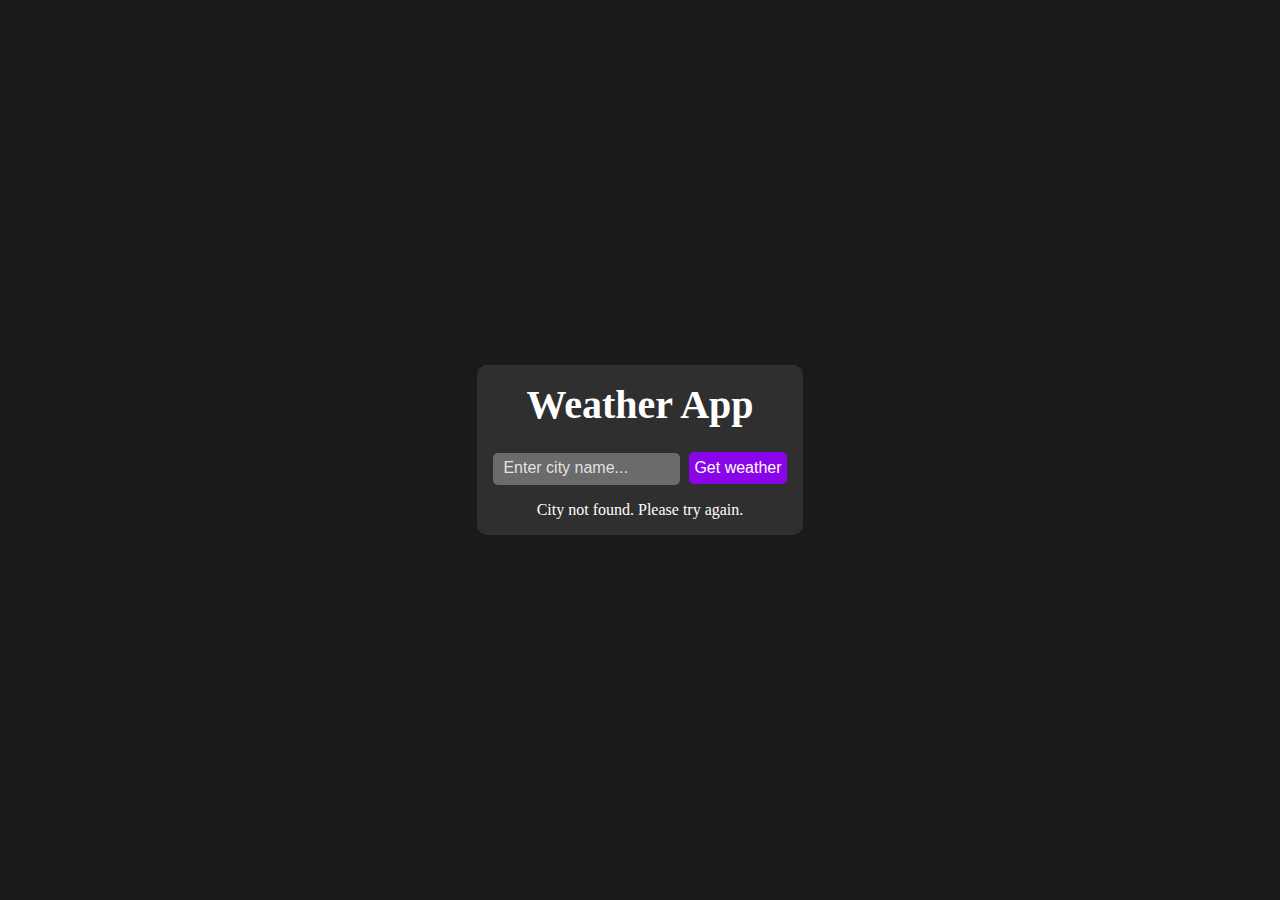
<file: API-handling/index.html>
<!DOCTYPE html>
<html lang="en">
  <head>
    <meta charset="UTF-8" />
    <meta name="viewport" content="width=device-width, initial-scale=1.0" />
    <title>Weather API</title>
    <link rel="stylesheet" href="style.css" />
  </head>
  <body>
    <div class="container">
      <h1>Weather App</h1>
      <div class="input-container">
        <input type="text" id="city-input" placeholder="Enter city name..." />
        <button id="get-weather-btn">Get weather</button>
      </div>
      <div id="weather-info" class="hidden">
        <h2 id="city-name"></h2>
        <p id="temperature"></p>
        <p id="description"></p>
      </div>
      <p id="error-message" class="hidden">City not found. Please try again.</p>
    </div>
    <script src="script.js"></script>
  </body>
</html>
</file>
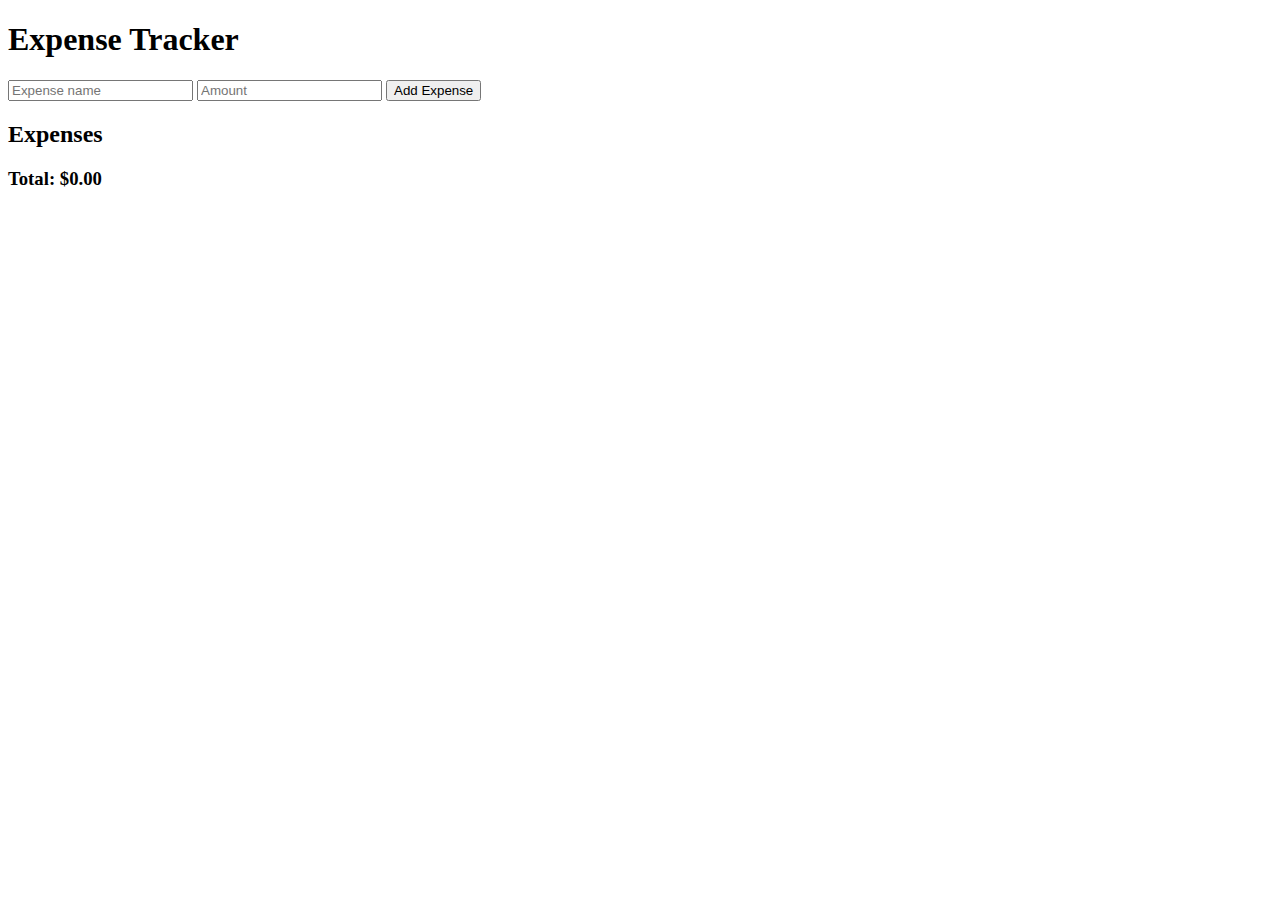
<file: Expense-tracker/index.html>
<!DOCTYPE html>
<html lang="en">
  <head>
    <meta charset="UTF-8" />
    <meta name="viewport" content="width=device-width, initial-scale=1.0" />
    <title>Expense Tracker</title>
  </head>
  <body>
    <div class="container">
      <h1>Expense Tracker</h1>
      <form id="expense-form">
        <input
          type="text"
          id="expense-name"
          placeholder="Expense name"
          required />
        <input
          type="number"
          id="expense-amount"
          placeholder="Amount"
          required />
        <button type="submit">Add Expense</button>
      </form>
      <h2>Expenses</h2>
      <ul id="expense-list">
        <!--expenses will be dynamically added here-->
      </ul>
      <div id="total">
        <h3>Total: $<span id="total-amount">0.00</span></h3>
      </div>
    </div>
  </body>
</html>
</file>
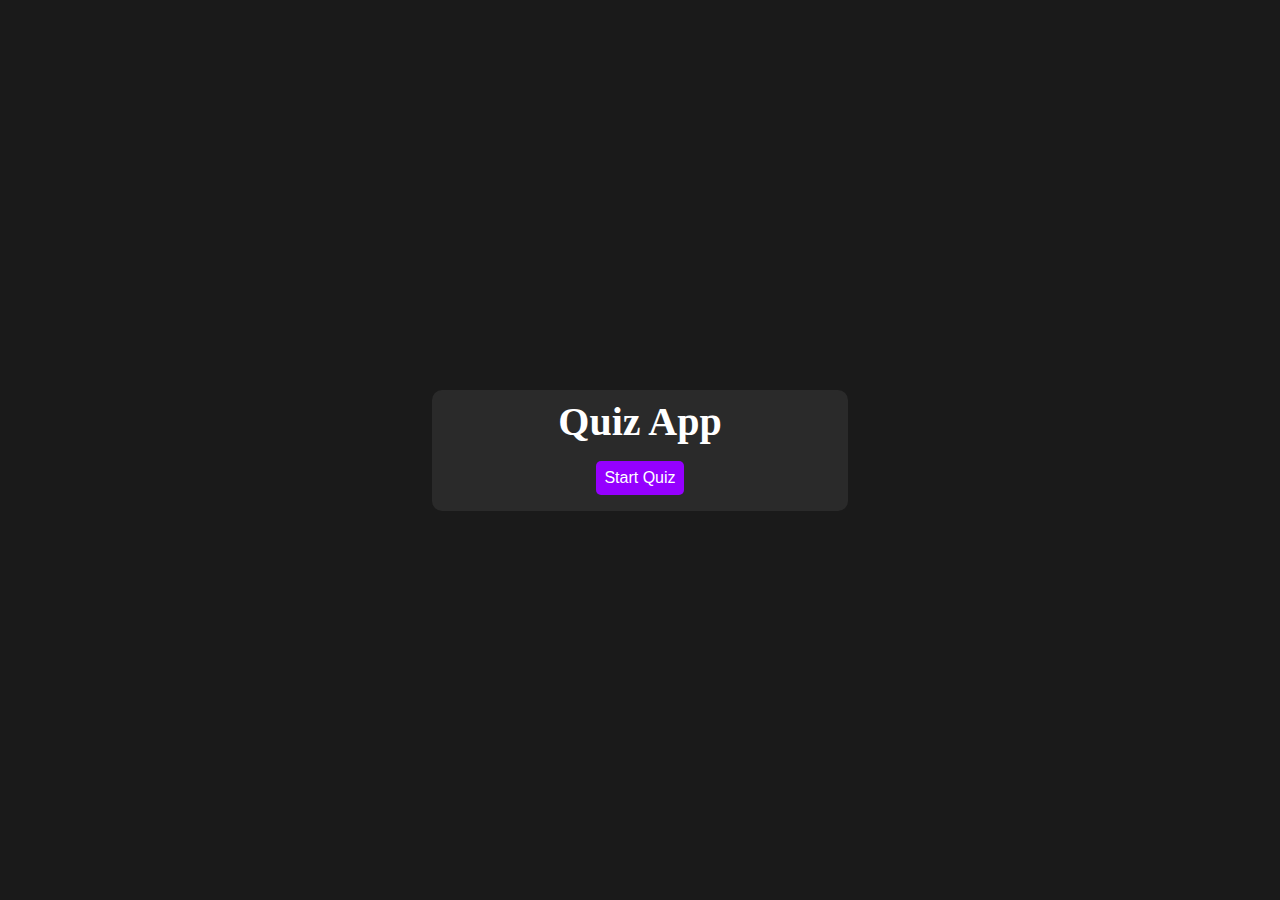
<file: Quiz-application/index.html>
<!DOCTYPE html>
<html lang="en">
  <head>
    <meta charset="UTF-8" />
    <meta name="viewport" content="width=device-width, initial-scale=1.0" />
    <title>Quiz Application</title>
    <link rel="stylesheet" href="style.css" />
  </head>
  <body>
    <div class="container">
      <h1>Quiz App</h1>
      <div id="quiz-container">
        <div id="quiz-container" class="hidden">
          <h2 id="question-text"></h2>
          <ul id="choices-list">
            <!--Choices will be added dynamically here-->
          </ul>
          <button id="next-btn" class="hidden">Next Question</button>
        </div>
        <div id="result-container" class="hidden">
          <h2>Your Score:</h2>
          <p id="score"></p>
          <button id="restart-btn">Restart Quiz</button>
        </div>
        <button id="start-btn">Start Quiz</button>
      </div>
    </div>
    <script src="script.js"></script>
  </body>
</html>
</file>
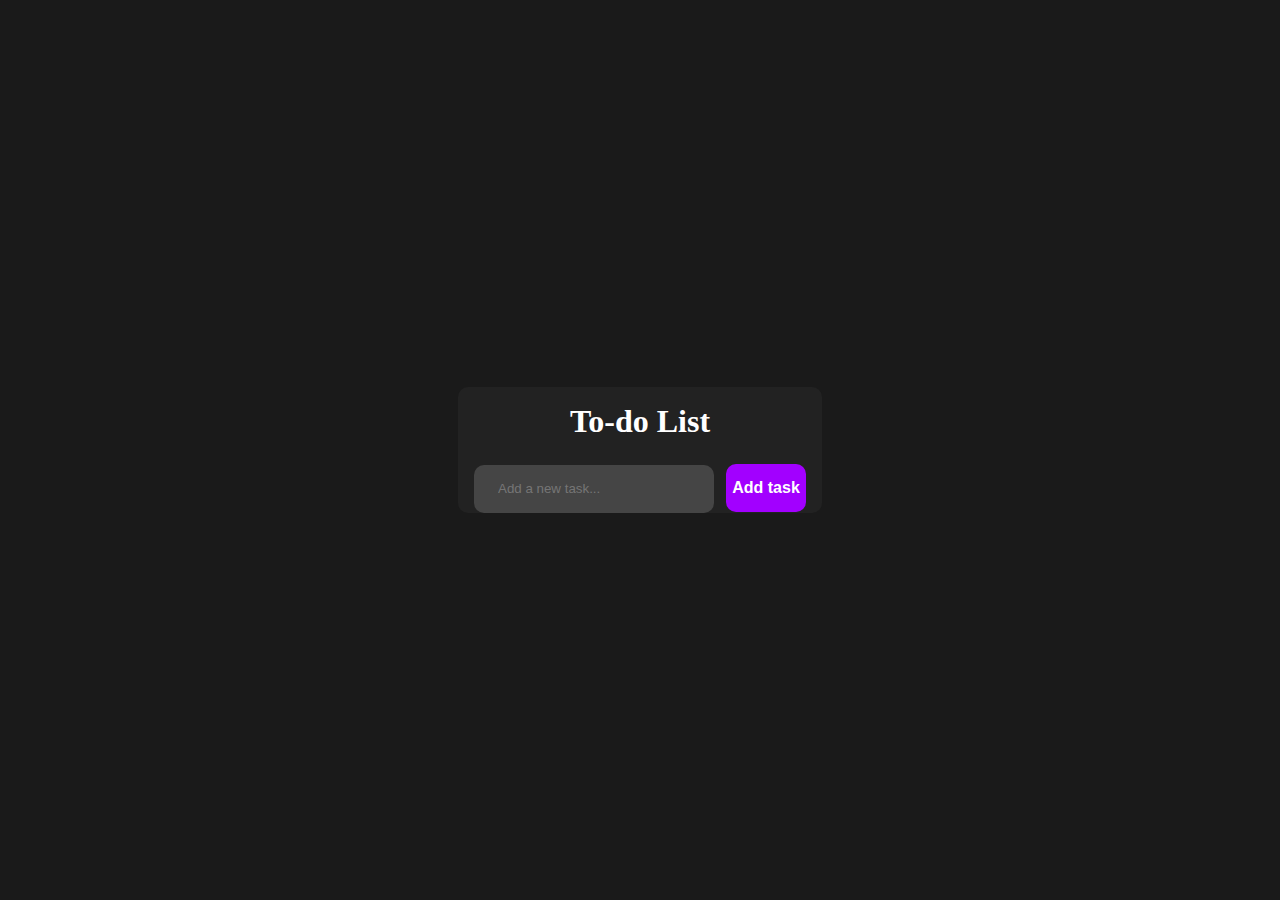
<file: Todo-list/index.html>
<!DOCTYPE html>
<html lang="en">
  <head>
    <meta charset="UTF-8" />
    <meta name="viewport" content="width=device-width, initial-scale=1.0" />
    <title>Todo-list</title>
    <link rel="stylesheet" href="style.css" />
  </head>
  <body>
    <div class="container">
      <h1>To-do List</h1>
      <div class="input-container">
        <input type="text" id="todo-input" placeholder="Add a new task..." />
        <button id="add-task-btn">Add task</button>
      </div>
    </div>
    <script src="script.js"></script>
  </body>
</html>
</file>
<file: API-handling/style.css>
:root {
  --button-color: #9500ffe6;
  --placeholder-color: #ffffffd2;
  --text-main-color: #fff;
  --input-box-bg-color: #6b6b6b;
  --main-bg: #1a1a1a;
  --secondary-bg: #2f2f2f;
}

*,
*::before,
*::after {
  margin: 0;
  padding: 0;
  box-sizing: border-box;
}

body {
  background-color: var(--main-bg);
  height: 100dvh;
  width: 100dvw;
  display: flex;
  justify-content: center;
  align-items: center;
}

h1 {
  color: var(--text-main-color);
  margin-bottom: 1.5rem;
  font-size: 2.5rem;
}

.container {
  background-color: var(--secondary-bg);
  color: var(--text-main-color);
  text-align: center;
  padding: 1rem;
  border-radius: 10px;
}

.input-container input {
  height: 2rem;
  border-radius: 5px;
  padding-left: 10px;
  background-color: var(--input-box-bg-color);
  border: none;
}

.input-container input::placeholder {
  color: var(--placeholder-color);
  font-size: 1rem;
}

.input-container button {
  background-color: var(--button-color);
  color: var(--text-main-color);
  border: none;
  margin-left: 5px;
  border-radius: 5px;
  height: 2rem;
  padding: 5px;
  font-size: 1rem;
}

#weather-info {
  color: black;
  margin-top: 1rem;
}

#weather-info h2 {
  font-size: 2rem;
  letter-spacing: 2px;
  margin-bottom: 10px;
}
</file>
<file: Quiz-application/style.css>
:root {
  --btn-hover-color: #3700ff;
  --button-color: #9500ff;
  --main-text-color: #fff;
  --main-bg-color: #1a1a1a;
  --secondary-bg-color: #2a2a2a;
  --lighter-dark-bg: #4a4a4a;
}

*,
*::after,
*::before {
  padding: 0;
  margin: 0;
  box-sizing: border-box;
}

body {
  height: 100dvh;
  background-color: var(--main-bg-color);
  display: flex;
  justify-content: center;
  align-items: center;
}

.container {
  width: clamp(22rem, 26rem, 30rem);
  text-align: center;
  padding: 0.5rem 1rem;
  border-radius: 10px;
  background-color: var(--secondary-bg-color);
  color: var(--main-text-color);
}

.container h1 {
  font-size: 2.5rem;
  margin-bottom: 1rem;
}

.container button {
  background-color: var(--button-color);
  padding: 8px;
  color: var(--main-text-color);
  border: none;
  border-radius: 5px;
  font-size: 1rem;
  margin-bottom: 0.5rem;
  &:hover {
    background-color: var(--btn-hover-color);
  }
}

#question-text {
  font-size: 2rem;
  line-height: 2rem;
  letter-spacing: 1.5px;
  margin-bottom: 1rem;
}

#choices-list {
  list-style: none;
  padding: 0.3rem;
  margin-bottom: 5px;
}

#choices-list li {
  background-color: var(--lighter-dark-bg);
  padding: 5px;
  border-radius: 5px;
  margin: 0.8rem 0rem;
  font-size: 1.5rem;
  cursor: pointer;
  &:hover {
    background-color: var(--button-color);
  }
}

.hidden {
  display: none;
}

#result-container h2 {
  font-size: 2rem;
  margin-bottom: 0.1rem;
}

#score {
  font-size: 1.5rem;
  margin-bottom: 1rem;
}
</file>
<file: Todo-list/style.css>
:root {
  --main-bg: #1a1a1a;
  --container-bg: #222222;
  --delete-btn-color: #f00;
  --delete-btn-hover-color: rgb(214, 0, 0);
  --add-task-btn-color: #a200ff;
  --light-text-color: #d6d6d6da;
  --main-text-color: #fff;
  --placeholder-color: #454545;
  --list-item-color: #454545;
}

*,
*::before,
*::after {
  margin: 0;
  padding: 0;
  box-sizing: border-box;
}

body {
  background-color: var(--main-bg);
  height: 100dvh;
  width: 100dvw;
  display: flex;
  justify-content: center;
  align-items: center;
}

.container {
  background-color: var(--container-bg);
  height: auto;
  min-width: auto;
  padding: 0.5rem 1rem 0rem 1rem;
  border-radius: 10px;
  text-align: center;
}

.container h1 {
  color: var(--main-text-color);
  margin-top: 0.5rem;
  margin-bottom: 1.5rem;
}

.input-container input {
  background-color: var(--placeholder-color);
  height: 3rem;
  width: 15rem;
  padding-left: 1.5rem;
  margin-right: 0.5rem;
  border-radius: 10px;
  border: none;
  color: var(--light-text-color);
}

#add-task-btn {
  background-color: var(--add-task-btn-color);
  cursor: pointer;
  height: 3rem;
  width: 5rem;
  font-size: 1rem;
  color: var(--main-text-color);
  font-weight: bolder;
  border-radius: 10px;
  padding: 0px 5px;
  border: none;
}

#todo-list {
  margin-top: 1.5rem;
  height: auto;
  width: 100%;
}

#todo-list li {
  background-color: var(--list-item-color);
  padding: 1rem 1rem 1rem 1rem;
  margin: 0.5rem 0rem 1rem 0rem;
  list-style: none;
  position: relative;
  width: 100%;
  display: flex;
  justify-content: space-between;
  color: var(--main-text-color);
  font-weight: bolder;
  border-radius: 10px;
  font-size: 1.2rem;
}

#todo-list button {
  cursor: pointer;
  background-color: var(--delete-btn-color);
  border: none;
  padding: 0px 5px 0px 5px;
  color: var(--main-text-color);
  border-radius: 5px;
  &:hover {
    background-color: var(--delete-btn-hover-color);
  }
}

li.completed {
  text-decoration: line-through;
  opacity: 0.5;
}
</file>
